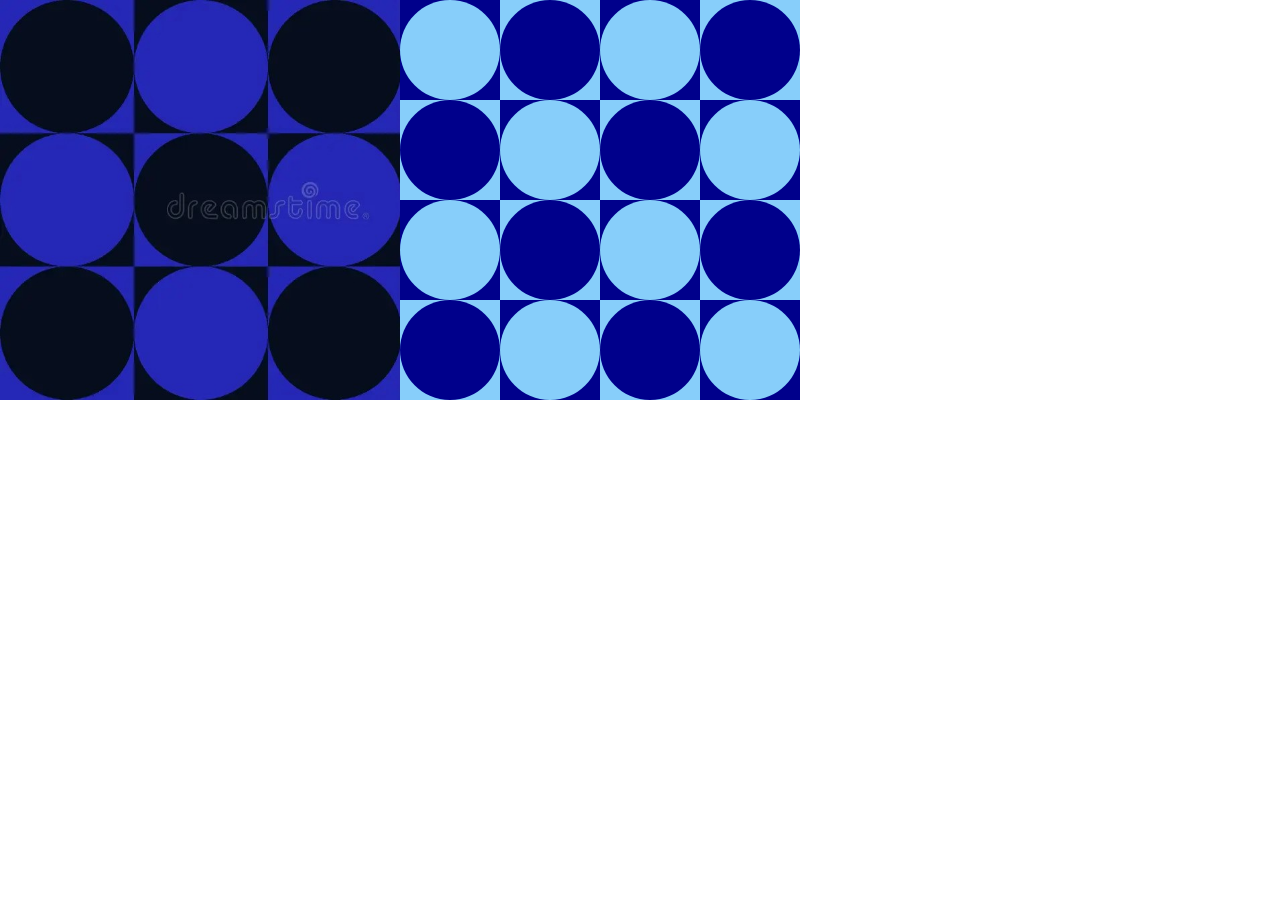
<file: tp1/sketch_250912a/index.html>
<!DOCTYPE html>
<html>
<head>
  <meta charset="utf-8">
  <meta name="viewport" content="width=device-width, initial-scale=1.0">

  <!-- PLEASE NO CHANGES BELOW THIS LINE (UNTIL I SAY SO) -->
  <script language="javascript" type="text/javascript" src="libraries/p5.min.js"></script>
  <script language="javascript" type="text/javascript" src="sketch_250912a.js"></script>
  <!-- OK, YOU CAN MAKE CHANGES BELOW THIS LINE AGAIN -->

  <style>
    body {
      padding: 0;
      margin: 0;
    }
  </style>
</head>

<body>
</body>
</html>
</file>
